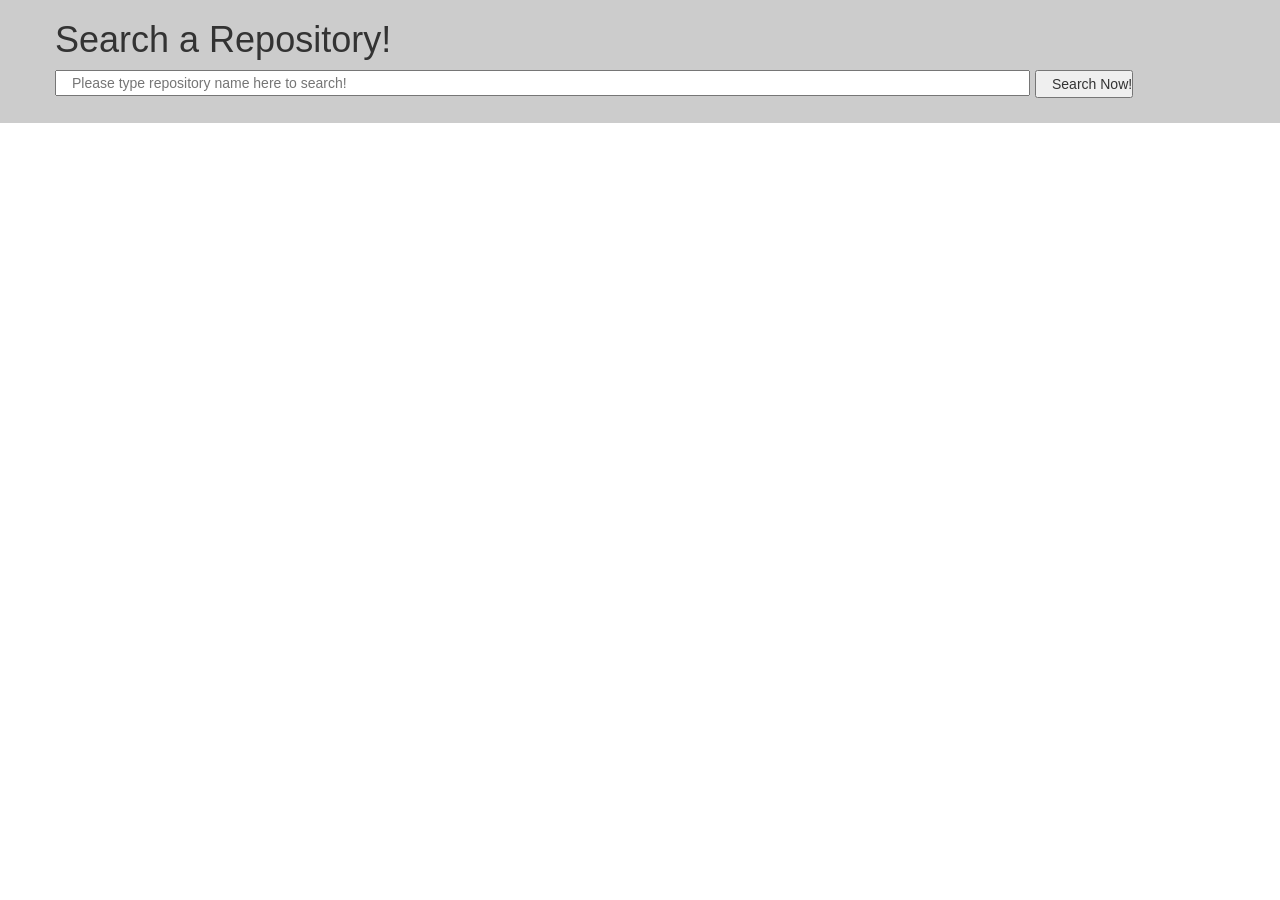
<file: index.html>
<!DOCTYPE html>
<html data-ng-app="LauraApp">

<head>
  <meta charset="utf-8">
  <title>Laura's Test ng App</title>
  <link href="/bower_components/bootstrap/dist/css/bootstrap.min.css" rel="stylesheet">
  <link href="css/app.css" rel="stylesheet">
</head>

<body ng-controller="appController">
  <div ng-view></div>
  <script src="/bower_components/angular/angular.js"></script>
  <script src="/bower_components/angular-route/angular-route.js"></script>
  <script src="/bower_components/angular-resource/angular-resource.js"></script>
  <script src="/scripts/controllers.js"></script>
</body>

</html>
</file>
<file: css/app.css>
/*
main  css file
*/

body {} header {
  background: #ccc;
  padding-bottom: 25px;
}
input[type='submit'] {
  height: 28px;
  margin-left: 5px;
}
.repos {
  margin-top: 10px;
}
.hide {
  display: none;
}
table > tbody > tr > td {
  border-top: 1px solid #f2f2f2;
  padding: 15px 0 20px 0;
}
span {
  font-style: italic;
}
</file>
